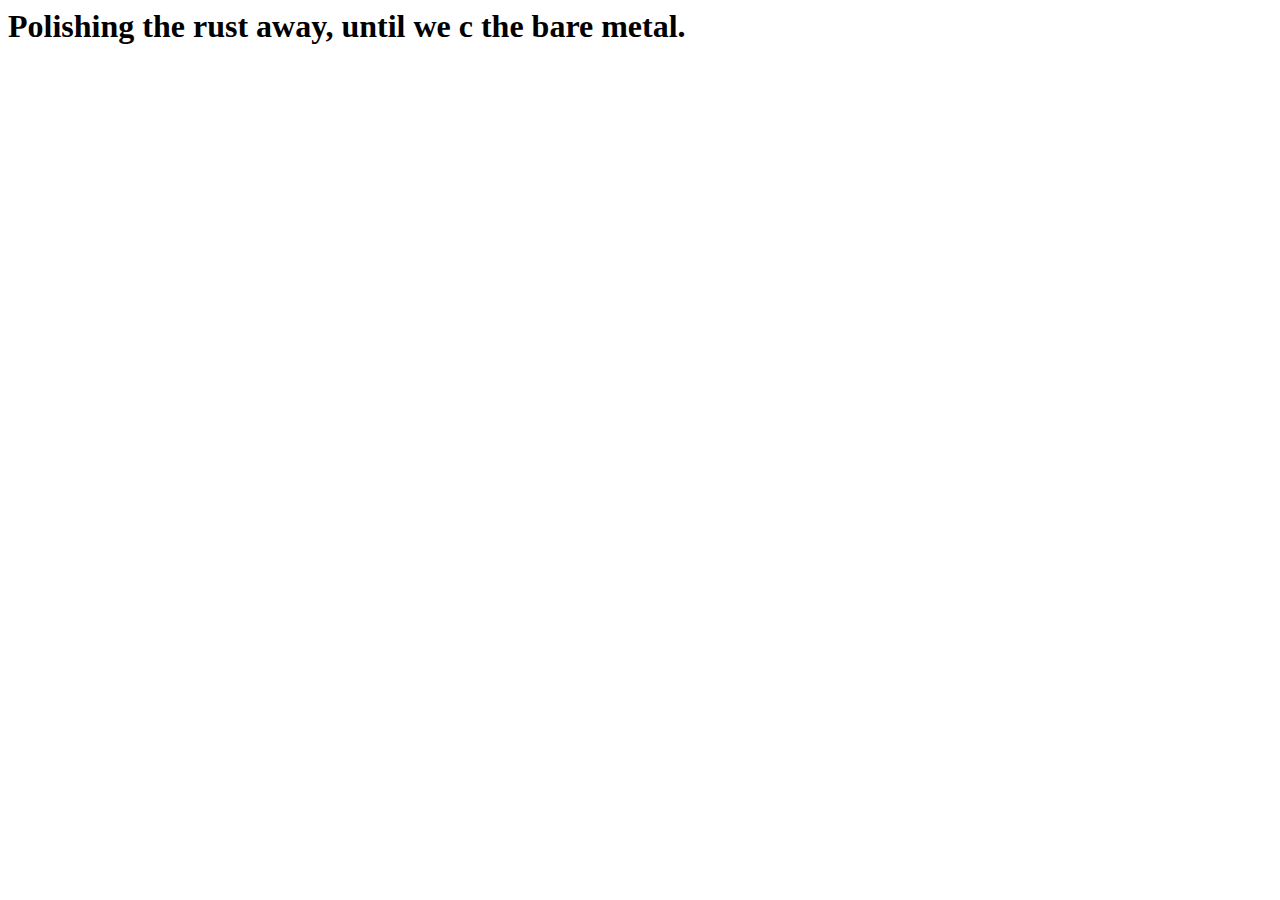
<file: blog/index.html>
<html lang="en">
<head>
    <meta charset="UTF-8">
    <meta http-equiv="X-UA-Compatible" content="IE=edge">
    <meta name="viewport" content="width=device-width, initial-scale=1.0">
    <title>Polishing the rust away, until we c the bare metal.</title>
</head>
<body>
    <h1>Polishing the rust away, until we c the bare metal.</h1>
</body>
</html>
</file>
